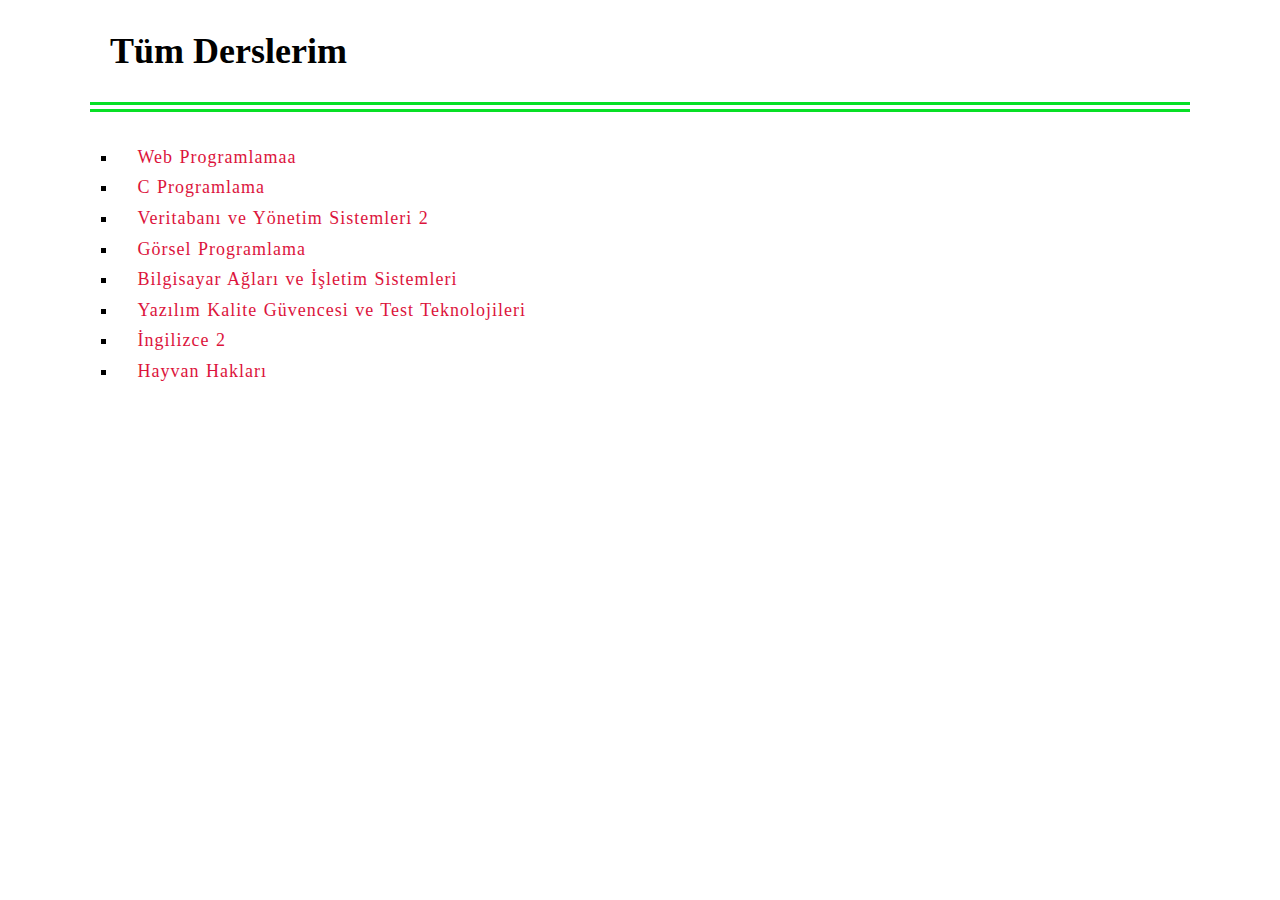
<file: my_site/HTML/dersler.html>
<!DOCTYPE html>
<html lang="tr">

<head>
    <meta charset="UTF-8">
    <meta http-equiv="X-UA-Compatible" content="IE=edge">
    <meta name="viewport"
        content="width=device-width, initial-scale=1.0, Derslerim, Murat Gözen Dersleri, Murat Gözen'in Derslerim">
    <title>Derslerim </title>
    <style>
        * {
            margin: 0;
            padding: 0;
            box-sizing: border-box;
        }

        .container {
            display: flex;
            width: 1100px;
            margin: auto;
            flex-direction: column;
            align-items: center;
            font-size: large;
            text-indent: 20px;


        }

        header {
            width: 100%;
            padding: 30px 0;
            border-bottom: 10px rgb(8, 224, 37) double;
            margin-bottom: 30px;
        }

        .list {
            list-style-type: square;
            width: 95%;
            margin: auto;
        }

        .list a {

            display: block;
            color: crimson;
            text-decoration: none;
            letter-spacing: 1px;
            word-spacing: 1px;
            padding: 0.3rem 0;

        }

        .list a:hover {
            color: blue;

        }
    </style>
</head>

<body>
    <section class="container">
        <header>
            <h1>Tüm Derslerim</h1>
        </header>
        <ul class="list">
            <li> <a
                    href="https://www.adiguzel.edu.tr/wp-content/uploads/2022/02/BI%CC%87LGI%CC%87SAYAR-PROGRAMCILIG%CC%86I-1.SINIF_.pdf">Web
                    Programlamaa </a>
            </li>
            <li> <a
                    href="https://www.adiguzel.edu.tr/wp-content/uploads/2022/02/BI%CC%87LGI%CC%87SAYAR-PROGRAMCILIG%CC%86I-1.SINIF_.pdf">C
                    Programlama </a></li>
            <li> <a
                    href="https://www.adiguzel.edu.tr/wp-content/uploads/2022/02/BI%CC%87LGI%CC%87SAYAR-PROGRAMCILIG%CC%86I-1.SINIF_.pdf">Veritabanı
                    ve Yönetim Sistemleri 2
                </a></li>
            <li> <a
                    href="https://www.adiguzel.edu.tr/wp-content/uploads/2022/02/BI%CC%87LGI%CC%87SAYAR-PROGRAMCILIG%CC%86I-1.SINIF_.pdf">Görsel
                    Programlama </a></li>
            <li> <a
                    href="https://www.adiguzel.edu.tr/wp-content/uploads/2022/02/BI%CC%87LGI%CC%87SAYAR-PROGRAMCILIG%CC%86I-1.SINIF_.pdf">Bilgisayar
                    Ağları ve İşletim Sistemleri </a></li>
            <li> <a
                    href="https://www.adiguzel.edu.tr/wp-content/uploads/2022/02/BI%CC%87LGI%CC%87SAYAR-PROGRAMCILIG%CC%86I-1.SINIF_.pdf">Yazılım
                    Kalite Güvencesi ve
                    Test Teknolojileri </a></li>
            <li> <a
                    href="https://www.adiguzel.edu.tr/wp-content/uploads/2022/02/BI%CC%87LGI%CC%87SAYAR-PROGRAMCILIG%CC%86I-1.SINIF_.pdf">İngilizce
                    2 </a></li>
            <li> <a
                    href="https://www.adiguzel.edu.tr/wp-content/uploads/2022/02/BI%CC%87LGI%CC%87SAYAR-PROGRAMCILIG%CC%86I-1.SINIF_.pdf">Hayvan
                    Hakları </a></li>
        </ul>
    </section>
</body>

</html>
</file>
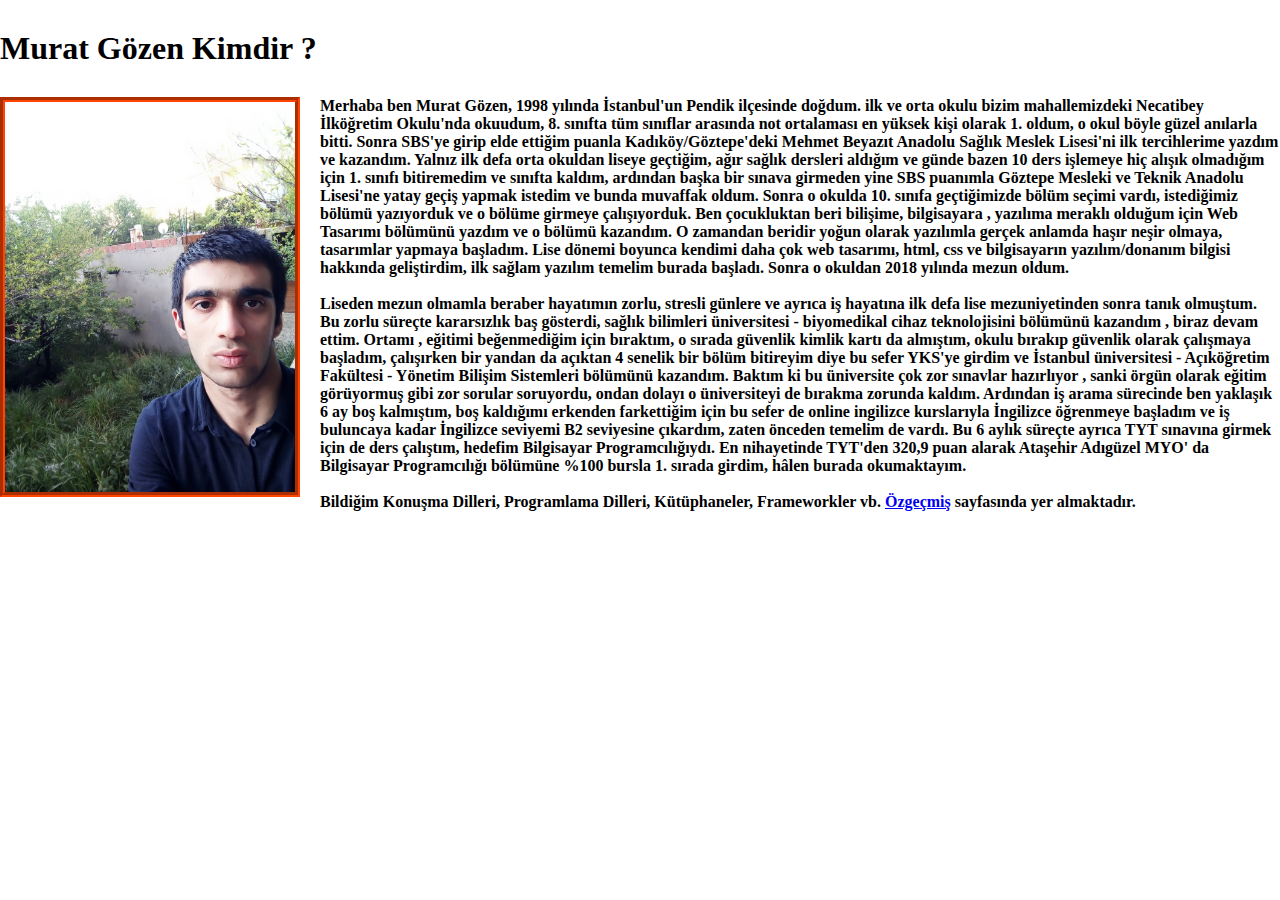
<file: my_site/HTML/iframegiris.html>
<!DOCTYPE html>
<html lang="tr">

<head>
    <meta charset="UTF-8">
    <meta http-equiv="X-UA-Compatible" content="IE=edge">
    <meta name="viewport" content="width=device-width, initial-scale=1.0, Murat Gözen Giriş">
    <title>Giriş</title>
    <style>
        * {
            margin: 0;
            padding: 0;
            box-sizing: border-box;
        }


        .header {
            margin: 30px 0;
            /* bu ifade üstten ve alttan 30px margin ver, sağdan ve soldan ise margin verme demektir */
        }

        main {
            display: flex;


        }

        .ben {
            width: 300px;
            height: 400px;
            border: 5px orangered groove;
            margin: 0 20px 20px 0;

        }

        p {

            display: inline-block;
            font-weight: bold;
        }
    </style>
</head>

<body>

    <article>
        <div class="container">
            <h1 class="header">Murat Gözen Kimdir ?</h1>
            <main>
                <img src="../Images/ben.jpg" class="ben" alt="benim fotoğraf">

                <p>
                    Merhaba ben Murat Gözen, 1998 yılında İstanbul'un Pendik ilçesinde doğdum. ilk ve orta okulu bizim
                    mahallemizdeki
                    Necatibey İlköğretim Okulu'nda okuudum, 8. sınıfta tüm sınıflar arasında not ortalaması en yüksek
                    kişi olarak 1. oldum, o okul böyle güzel anılarla bitti.
                    Sonra SBS'ye girip elde ettiğim puanla Kadıköy/Göztepe'deki Mehmet Beyazıt Anadolu Sağlık Meslek
                    Lisesi'ni ilk tercihlerime yazdım ve kazandım.
                    Yalnız ilk defa orta okuldan liseye geçtiğim, ağır sağlık dersleri aldığım ve günde bazen 10 ders
                    işlemeye hiç alışık olmadığım için 1. sınıfı bitiremedim ve sınıfta kaldım,
                    ardından başka bir sınava girmeden yine SBS puanımla Göztepe Mesleki ve Teknik Anadolu Lisesi'ne
                    yatay geçiş yapmak istedim ve bunda muvaffak oldum. Sonra o okulda 10. sınıfa geçtiğimizde bölüm
                    seçimi vardı, istediğimiz bölümü
                    yazıyorduk ve o bölüme girmeye çalışıyorduk. Ben çocukluktan beri bilişime, bilgisayara , yazılıma
                    meraklı olduğum için Web Tasarımı
                    bölümünü yazdım ve o bölümü kazandım.
                    O zamandan beridir yoğun olarak yazılımla gerçek anlamda haşır neşir olmaya, tasarımlar yapmaya
                    başladım.
                    Lise dönemi boyunca kendimi daha çok web tasarımı, html, css ve bilgisayarın yazılım/donanım bilgisi
                    hakkında geliştirdim, ilk sağlam yazılım temelim burada başladı. Sonra o okuldan 2018 yılında mezun
                    oldum.
                    <br><br>
                    Liseden mezun olmamla beraber hayatımın zorlu, stresli günlere ve ayrıca iş hayatına ilk defa
                    lise mezuniyetinden sonra tanık olmuştum. Bu zorlu süreçte kararsızlık baş gösterdi,
                    sağlık bilimleri üniversitesi - biyomedikal cihaz teknolojisini bölümünü kazandım , biraz devam
                    ettim.
                    Ortamı , eğitimi beğenmediğim için bıraktım, o sırada güvenlik kimlik kartı da almıştım, okulu
                    bırakıp
                    güvenlik olarak çalışmaya başladım, çalışırken bir yandan da açıktan 4 senelik bir bölüm bitireyim
                    diye bu
                    sefer YKS'ye girdim ve
                    İstanbul üniversitesi - Açıköğretim Fakültesi - Yönetim Bilişim Sistemleri bölümünü kazandım. Baktım
                    ki bu
                    üniversite çok zor sınavlar hazırlıyor , sanki örgün olarak eğitim görüyormuş gibi zor sorular
                    soruyordu, ondan
                    dolayı o üniversiteyi de bırakma zorunda kaldım. Ardından iş arama sürecinde ben yaklaşık 6 ay
                    boş kalmıştım,
                    boş
                    kaldığımı
                    erkenden farkettiğim için bu sefer de online ingilizce kurslarıyla İngilizce öğrenmeye başladım ve
                    iş
                    buluncaya kadar
                    İngilizce seviyemi B2 seviyesine çıkardım, zaten önceden temelim de vardı. Bu 6 aylık süreçte
                    ayrıca TYT sınavına girmek için
                    de
                    ders çalıştım, hedefim Bilgisayar Programcılığıydı.
                    En nihayetinde TYT'den 320,9 puan alarak Ataşehir Adıgüzel MYO' da Bilgisayar Programcılığı bölümüne
                    %100 bursla 1. sırada girdim, hâlen burada okumaktayım.


                    <br><br>
                    Bildiğim Konuşma Dilleri, Programlama Dilleri, Kütüphaneler, Frameworkler vb. <a
                        href="ozgecmis.html">Özgeçmiş</a> sayfasında yer
                    almaktadır.








                </p>





            </main>
        </div>
    </article>

</body>

</html>
</file>
